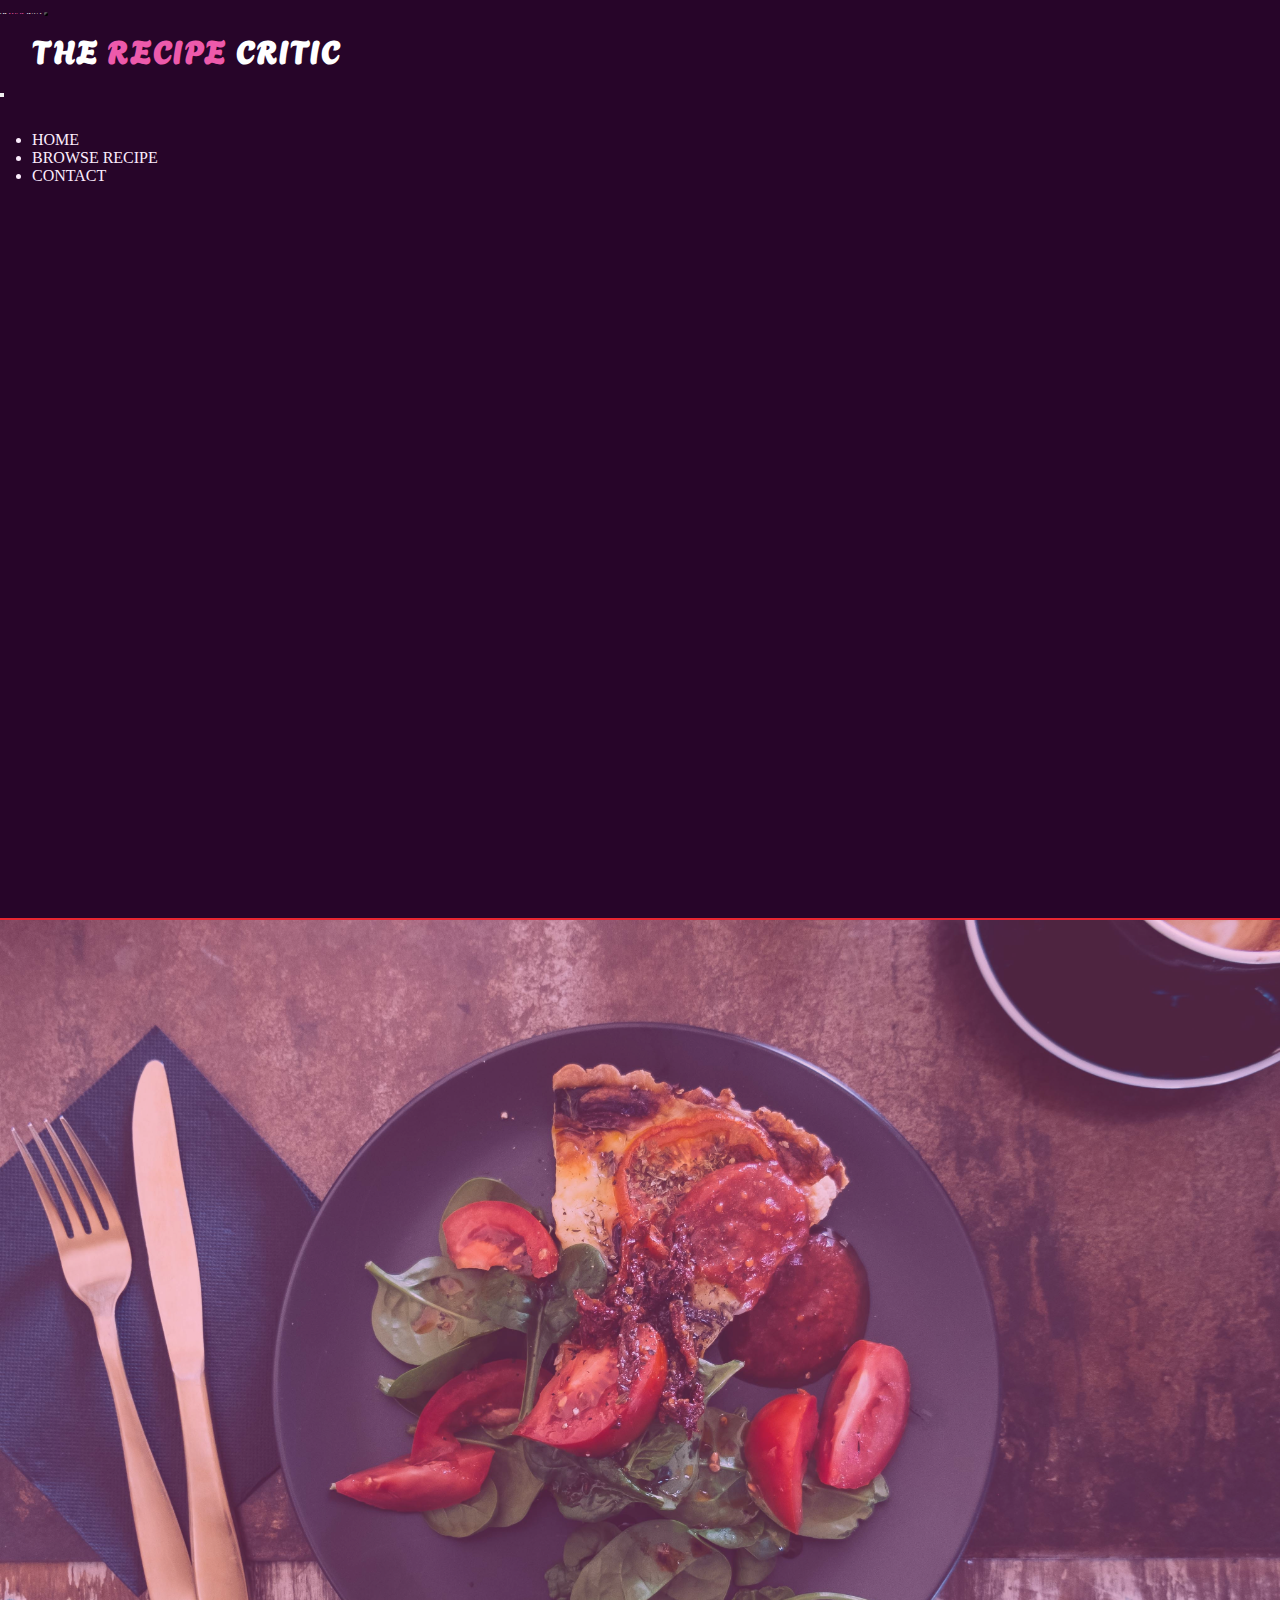
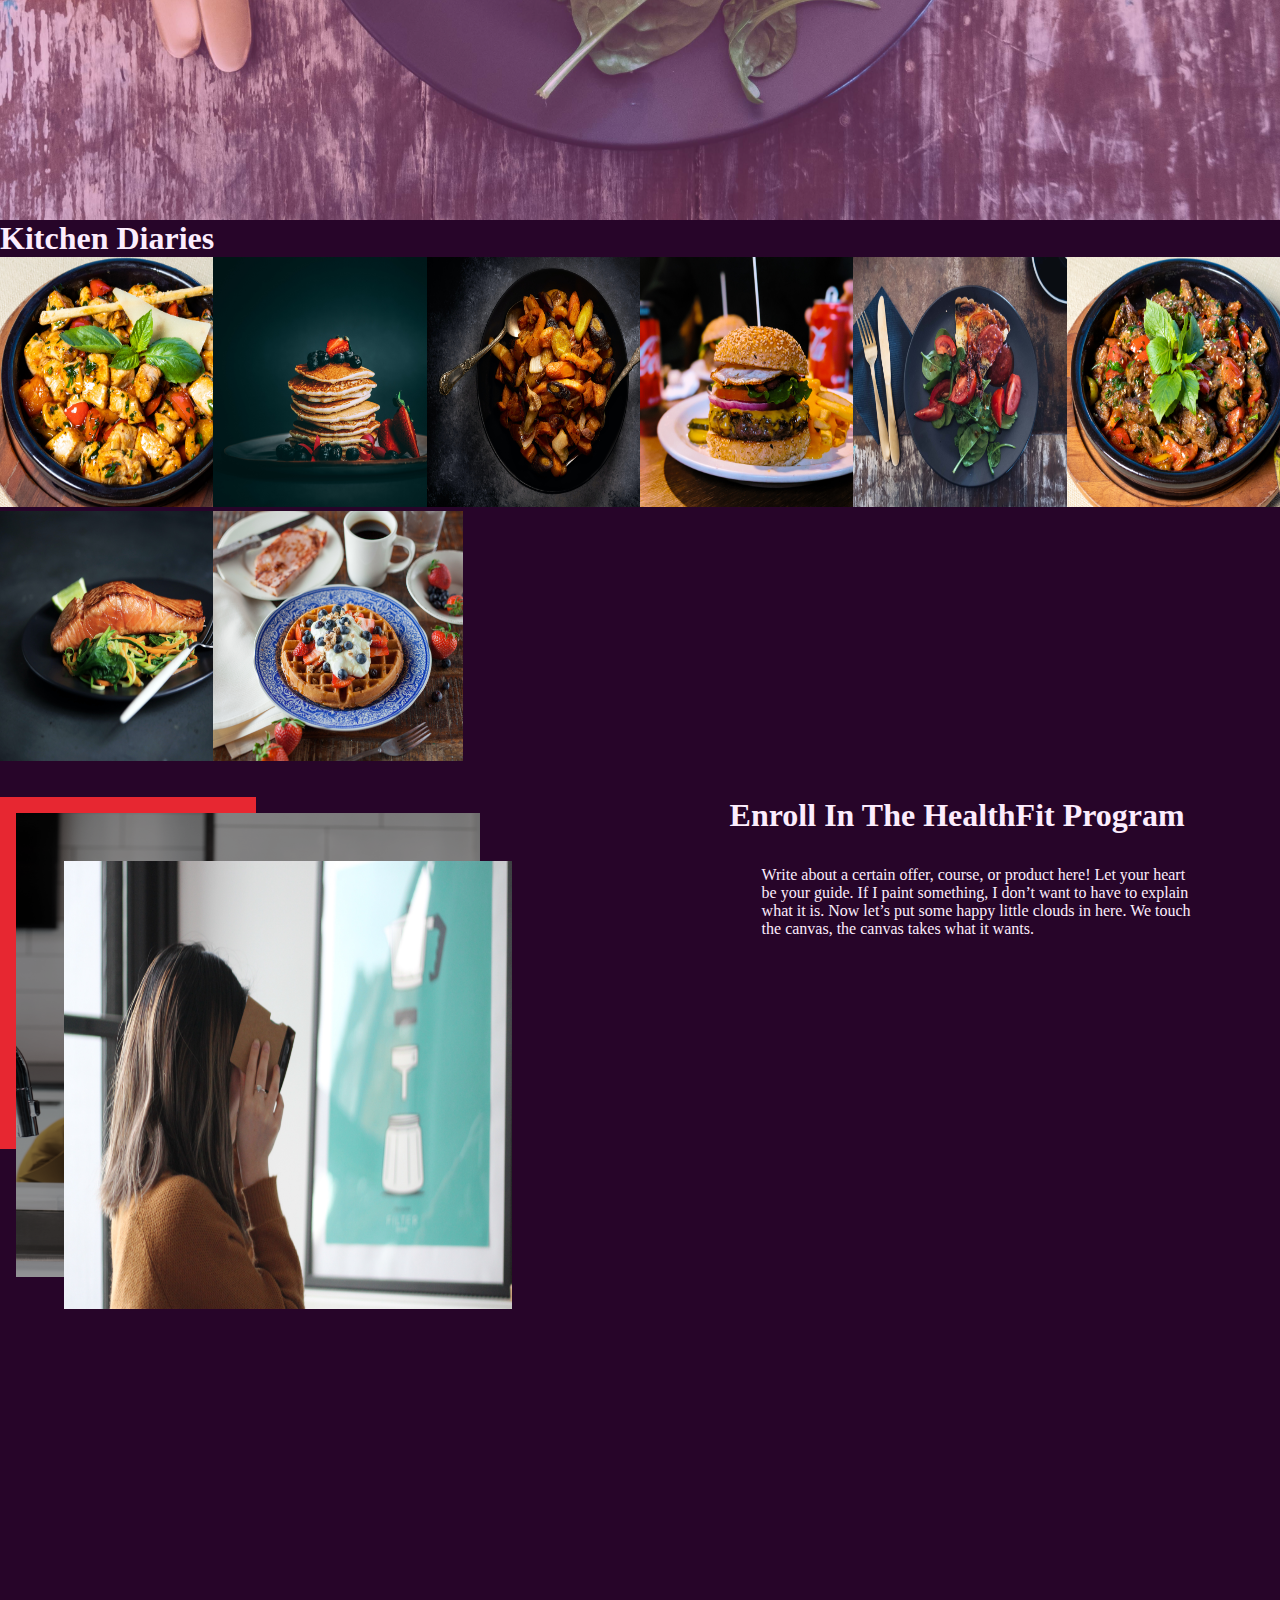
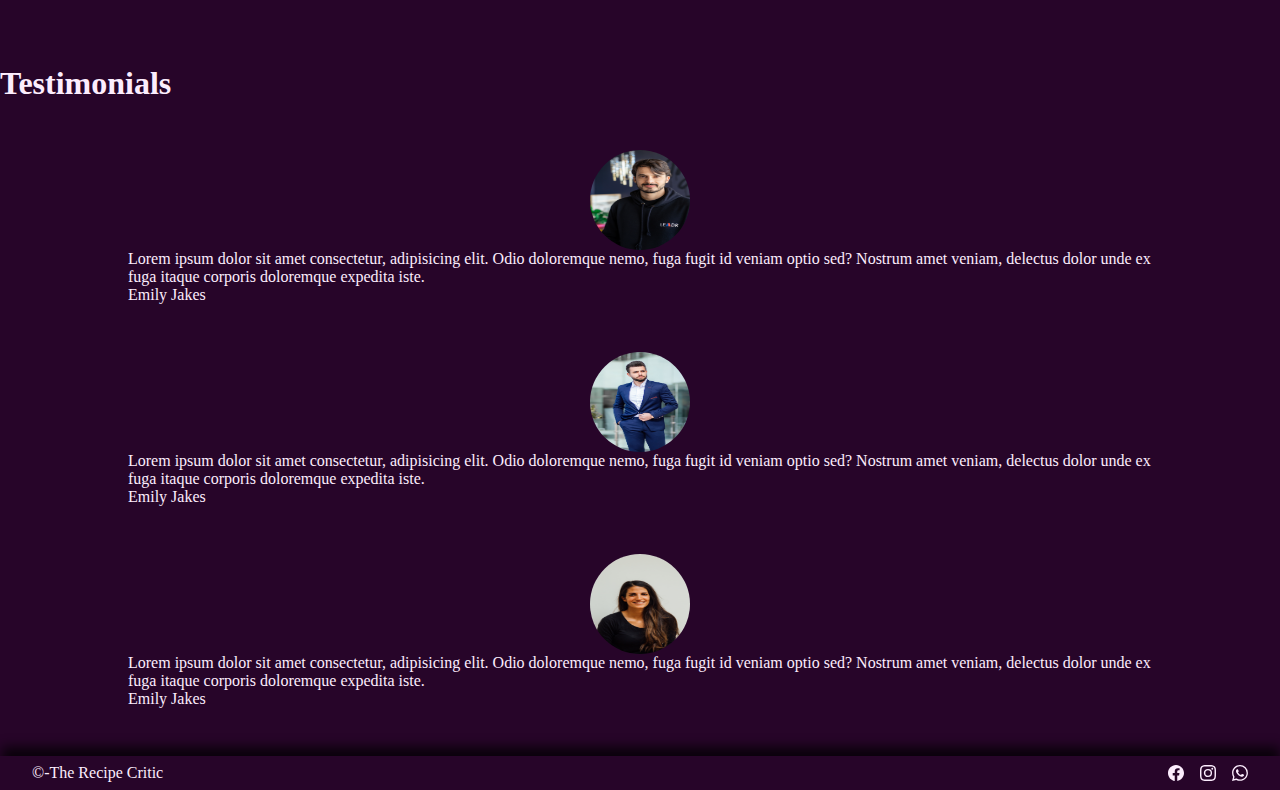
<file: index.html>
<!DOCTYPE html>
<html lang="en">
  <head>
    <meta charset="UTF-8" />
    <meta name="viewport" content="width=device-width, initial-scale=1.0" />
    <!-- link to bootstrap theme -->
    <link
      rel="stylesheet"
      href="https://cdn.jsdelivr.net/npm/bootstrap-icons@1.10.5/font/bootstrap-icons.css"
    />
    <link
      href="https://cdn.jsdelivr.net/npm/bootstrap@5.3.0/dist/css/bootstrap.min.css"
      rel="stylesheet"
      integrity="sha384-9ndCyUaIbzAi2FUVXJi0CjmCapSmO7SnpJef0486qhLnuZ2cdeRhO02iuK6FUUVM"
      crossorigin="anonymous"
    />
    <script
      src="https://cdn.jsdelivr.net/npm/bootstrap@5.3.0/dist/js/bootstrap.bundle.min.js"
      integrity="sha384-geWF76RCwLtnZ8qwWowPQNguL3RmwHVBC9FhGdlKrxdiJJigb/j/68SIy3Te4Bkz"
      crossorigin="anonymous"
    ></script>

    <link rel="stylesheet" href="style.css" />
    <title>Recipe Sharing App</title>
  </head>
  <body>
    <header class="position-aboslute start-0 top-0 end-0">
      <nav class="nav__bar navbar navbar-expand-lg fixed-top">
        <div class="container-fluid">
          <!--  logo -->
          <a href="#" class="logo navbar-brand text-uppercase fs-2">
            the <span>recipe</span> critic
          </a>
          <!-- toggle-btn -->
          <button
            class="navbar_toggler navbar-toggler shadow-none border-0"
            type="button"
            data-bs-toggle="offcanvas"
            data-bs-target="#offcanvasNavbar"
            aria-label="Toggle navigation"
          >
            <span class="navbar-toggler-icon navbar_toggler"></span>
          </button>
          <!-- sidebar  -->
          <div
            class="sidebar offcanvas offcanvas-start"
            tabindex="-1"
            id="offcanvasNavbar"
            aria-labelledby="offcanvasNavbarLabel"
          >
            <!-- sidebar header  -->
            <div class="offcanvas-header border-bottom">
              <h5 class="logo offcanvas-title" id="offcanvasNavbarLabel">
                the <span>recipe</span> critic
              </h5>
              <button
                type="button"
                class="btn-close btn-close-white shadow-none"
                data-bs-dismiss="offcanvas"
                aria-label="Close"
              ></button>
            </div>

            <!-- sidebar body  -->
            <div class="offcanvas-body sidebar_body">
              <ul class="navbar-nav justify-content-end flex-grow-1 pe-3">
                <li class="nav-item mx-2">
                  <a
                    class="nav-link text-decoration-none"
                    aria-current="page"
                    href="index.html"
                  >
                    home
                  </a>
                </li>
                <li class="nav-item mx-2">
                  <a class="nav-link" href="recipe.html"> browse recipe </a>
                </li>
                <li class="nav-item mx-2">
                  <a class="nav-link mx-2" href="contact.html"> contact </a>
                </li>
              </ul>
            </div>
          </div>
        </div>
      </nav>
    </header>

    <!-- header section start -->
    <section class="hero" id="home">
      <div class="hero_img_overlay"></div>
      <img src="images/diary5.jpg">
      <div class="hero__content h-100 position-relative">
        <div
          class="d-flex h-100 justify-content-center align-items-center hero__content-width"
        >
          <div class="text-white para">
            <h1 class="hero__heading fw-bold">
              Welcome to the ultimate culinary oasis!
            </h1>
          </div>
        </div>
      </div>
    </section>
    <!-- header section end -->

    <!-- Kitchen diary section -->
    <h1 class="text-center">Kitchen Diaries</h1>
    <div class="grid-container diary__image">
      <div class="col">
        <img src="images/diary1.jpg" alt="" />
      </div>
      <div class="col">
        <img src="images/diary2.jpg" alt="" />
      </div>
      <div class="col">
        <img src="images/diary3.jpg" alt="" />
      </div>
      <div class="col">
        <img src="images/diary4.jpg" alt="" />
      </div>
      <div class="col">
        <img src="images/diary5.jpg" alt="" />
      </div>
      <div class="col">
        <img src="images/diary6.jpg" alt="" />
      </div>
      <div class="col">
        <img src="images/diary7.jpg" alt="" />
      </div>
      <div class="col">
        <img src="images/diary8.jpg" alt="" />
      </div>
    </div>

    <section>
      <div class="container section__container">
        <div class="section__left">
          <div class="section__image-bg"></div>
          <div class="section__image-lg">
            <img
              src="images/chef2.jpg"
              style="height: 29rem; width: 29rem"
              alt="header image"
            />
          </div>
          <div class="section__image-sm">
            <img
              src="images/chef3.jpg"
              style="height: 28rem; width: 28rem"
              alt="header image"
            />
          </div>
        </div>
        <div class="section__right">
          <h1>Enroll In The HealthFit Program</h1>
          <p>
            Write about a certain offer, course, or product here! Let your heart
            be your guide. If I paint something, I don’t want to have to explain
            what it is. Now let’s put some happy little clouds in here. We touch
            the canvas, the canvas takes what it wants.
          </p>
        </div>
      </div>
    </section>

    <!-- testimonials section -->
    <h1 class="text-center fw-bold">Testimonials</h1>
    <div
      id="carouselExampleSlidesOnly"
      class="carousel slide"
      data-bs-ride="carousel"
    >
      <div class="carousel-inner">
        <div class="carousel-item active">
          <div class="testimonials">
            <img class="test__img" src="images/test1.jpg " alt="" />
            <p>
              Lorem ipsum dolor sit amet consectetur, adipisicing elit. Odio
              doloremque nemo, fuga fugit id veniam optio sed? Nostrum amet
              veniam, delectus dolor unde ex fuga itaque corporis doloremque
              expedita iste.
            </p>
            <span class="text-center">Emily Jakes</span>
          </div>
        </div>
        <div class="carousel-item">
          <div class="testimonials">
            <img class="test__img" src="images/test2.jpg " alt="" />
            <p>
              Lorem ipsum dolor sit amet consectetur, adipisicing elit. Odio
              doloremque nemo, fuga fugit id veniam optio sed? Nostrum amet
              veniam, delectus dolor unde ex fuga itaque corporis doloremque
              expedita iste.
            </p>
            <span>Emily Jakes</span>
          </div>
        </div>
        <div class="carousel-item">
          <div class="testimonials">
            <img class="test__img" src="images/test3.jpg " alt="" />
            <p>
              Lorem ipsum dolor sit amet consectetur, adipisicing elit. Odio
              doloremque nemo, fuga fugit id veniam optio sed? Nostrum amet
              veniam, delectus dolor unde ex fuga itaque corporis doloremque
              expedita iste.
            </p>
            <span>Emily Jakes</span>
          </div>
        </div>
      </div>
    </div>

    <!-- <div class="bottom-video">
      <video
        playsinline="playsinline"
        autoplay="autoplay"
        muted="muted"
        loop="loop"
        loading="lazy"
      >
        <source src="images/cooking.mov" type="video/mp4" />
      </video>
    </div> -->

    <!-- footer section start -->
    <div class="footer">
      <div class="one">
        <p>&copy-The Recipe Critic</p>
      </div>
      <div class="two">
        <svg
          xmlns="http://www.w3.org/2000/svg"
          width="16"
          height="16"
          fill="currentColor"
          class="bi bi-facebook space"
          viewBox="0 0 16 16"
        >
          <path
            d="M16 8.049c0-4.446-3.582-8.05-8-8.05C3.58 0-.002 3.603-.002 8.05c0 4.017 2.926 7.347 6.75 7.951v-5.625h-2.03V8.05H6.75V6.275c0-2.017 1.195-3.131 3.022-3.131.876 0 1.791.157 1.791.157v1.98h-1.009c-.993 0-1.303.621-1.303 1.258v1.51h2.218l-.354 2.326H9.25V16c3.824-.604 6.75-3.934 6.75-7.951z"
          />
        </svg>
        <svg
          xmlns="http://www.w3.org/2000/svg"
          width="16"
          height="16"
          fill="currentColor"
          class="bi bi-instagram"
          viewBox="0 0 16 16"
        >
          <path
            d="M8 0C5.829 0 5.556.01 4.703.048 3.85.088 3.269.222 2.76.42a3.917 3.917 0 0 0-1.417.923A3.927 3.927 0 0 0 .42 2.76C.222 3.268.087 3.85.048 4.7.01 5.555 0 5.827 0 8.001c0 2.172.01 2.444.048 3.297.04.852.174 1.433.372 1.942.205.526.478.972.923 1.417.444.445.89.719 1.416.923.51.198 1.09.333 1.942.372C5.555 15.99 5.827 16 8 16s2.444-.01 3.298-.048c.851-.04 1.434-.174 1.943-.372a3.916 3.916 0 0 0 1.416-.923c.445-.445.718-.891.923-1.417.197-.509.332-1.09.372-1.942C15.99 10.445 16 10.173 16 8s-.01-2.445-.048-3.299c-.04-.851-.175-1.433-.372-1.941a3.926 3.926 0 0 0-.923-1.417A3.911 3.911 0 0 0 13.24.42c-.51-.198-1.092-.333-1.943-.372C10.443.01 10.172 0 7.998 0h.003zm-.717 1.442h.718c2.136 0 2.389.007 3.232.046.78.035 1.204.166 1.486.275.373.145.64.319.92.599.28.28.453.546.598.92.11.281.24.705.275 1.485.039.843.047 1.096.047 3.231s-.008 2.389-.047 3.232c-.035.78-.166 1.203-.275 1.485a2.47 2.47 0 0 1-.599.919c-.28.28-.546.453-.92.598-.28.11-.704.24-1.485.276-.843.038-1.096.047-3.232.047s-2.39-.009-3.233-.047c-.78-.036-1.203-.166-1.485-.276a2.478 2.478 0 0 1-.92-.598 2.48 2.48 0 0 1-.6-.92c-.109-.281-.24-.705-.275-1.485-.038-.843-.046-1.096-.046-3.233 0-2.136.008-2.388.046-3.231.036-.78.166-1.204.276-1.486.145-.373.319-.64.599-.92.28-.28.546-.453.92-.598.282-.11.705-.24 1.485-.276.738-.034 1.024-.044 2.515-.045v.002zm4.988 1.328a.96.96 0 1 0 0 1.92.96.96 0 0 0 0-1.92zm-4.27 1.122a4.109 4.109 0 1 0 0 8.217 4.109 4.109 0 0 0 0-8.217zm0 1.441a2.667 2.667 0 1 1 0 5.334 2.667 2.667 0 0 1 0-5.334z"
          />
        </svg>
        <svg
          xmlns="http://www.w3.org/2000/svg"
          width="16"
          height="16"
          fill="currentColor"
          class="bi bi-whatsapp"
          viewBox="0 0 16 16"
        >
          <path
            d="M13.601 2.326A7.854 7.854 0 0 0 7.994 0C3.627 0 .068 3.558.064 7.926c0 1.399.366 2.76 1.057 3.965L0 16l4.204-1.102a7.933 7.933 0 0 0 3.79.965h.004c4.368 0 7.926-3.558 7.93-7.93A7.898 7.898 0 0 0 13.6 2.326zM7.994 14.521a6.573 6.573 0 0 1-3.356-.92l-.24-.144-2.494.654.666-2.433-.156-.251a6.56 6.56 0 0 1-1.007-3.505c0-3.626 2.957-6.584 6.591-6.584a6.56 6.56 0 0 1 4.66 1.931 6.557 6.557 0 0 1 1.928 4.66c-.004 3.639-2.961 6.592-6.592 6.592zm3.615-4.934c-.197-.099-1.17-.578-1.353-.646-.182-.065-.315-.099-.445.099-.133.197-.513.646-.627.775-.114.133-.232.148-.43.05-.197-.1-.836-.308-1.592-.985-.59-.525-.985-1.175-1.103-1.372-.114-.198-.011-.304.088-.403.087-.088.197-.232.296-.346.1-.114.133-.198.198-.33.065-.134.034-.248-.015-.347-.05-.099-.445-1.076-.612-1.47-.16-.389-.323-.335-.445-.34-.114-.007-.247-.007-.38-.007a.729.729 0 0 0-.529.247c-.182.198-.691.677-.691 1.654 0 .977.71 1.916.81 2.049.098.133 1.394 2.132 3.383 2.992.47.205.84.326 1.129.418.475.152.904.129 1.246.08.38-.058 1.171-.48 1.338-.943.164-.464.164-.86.114-.943-.049-.084-.182-.133-.38-.232z"
          />
        </svg>
      </div>
    </div>
    <!-- footer section end -->
  </body>
</html>
</file>
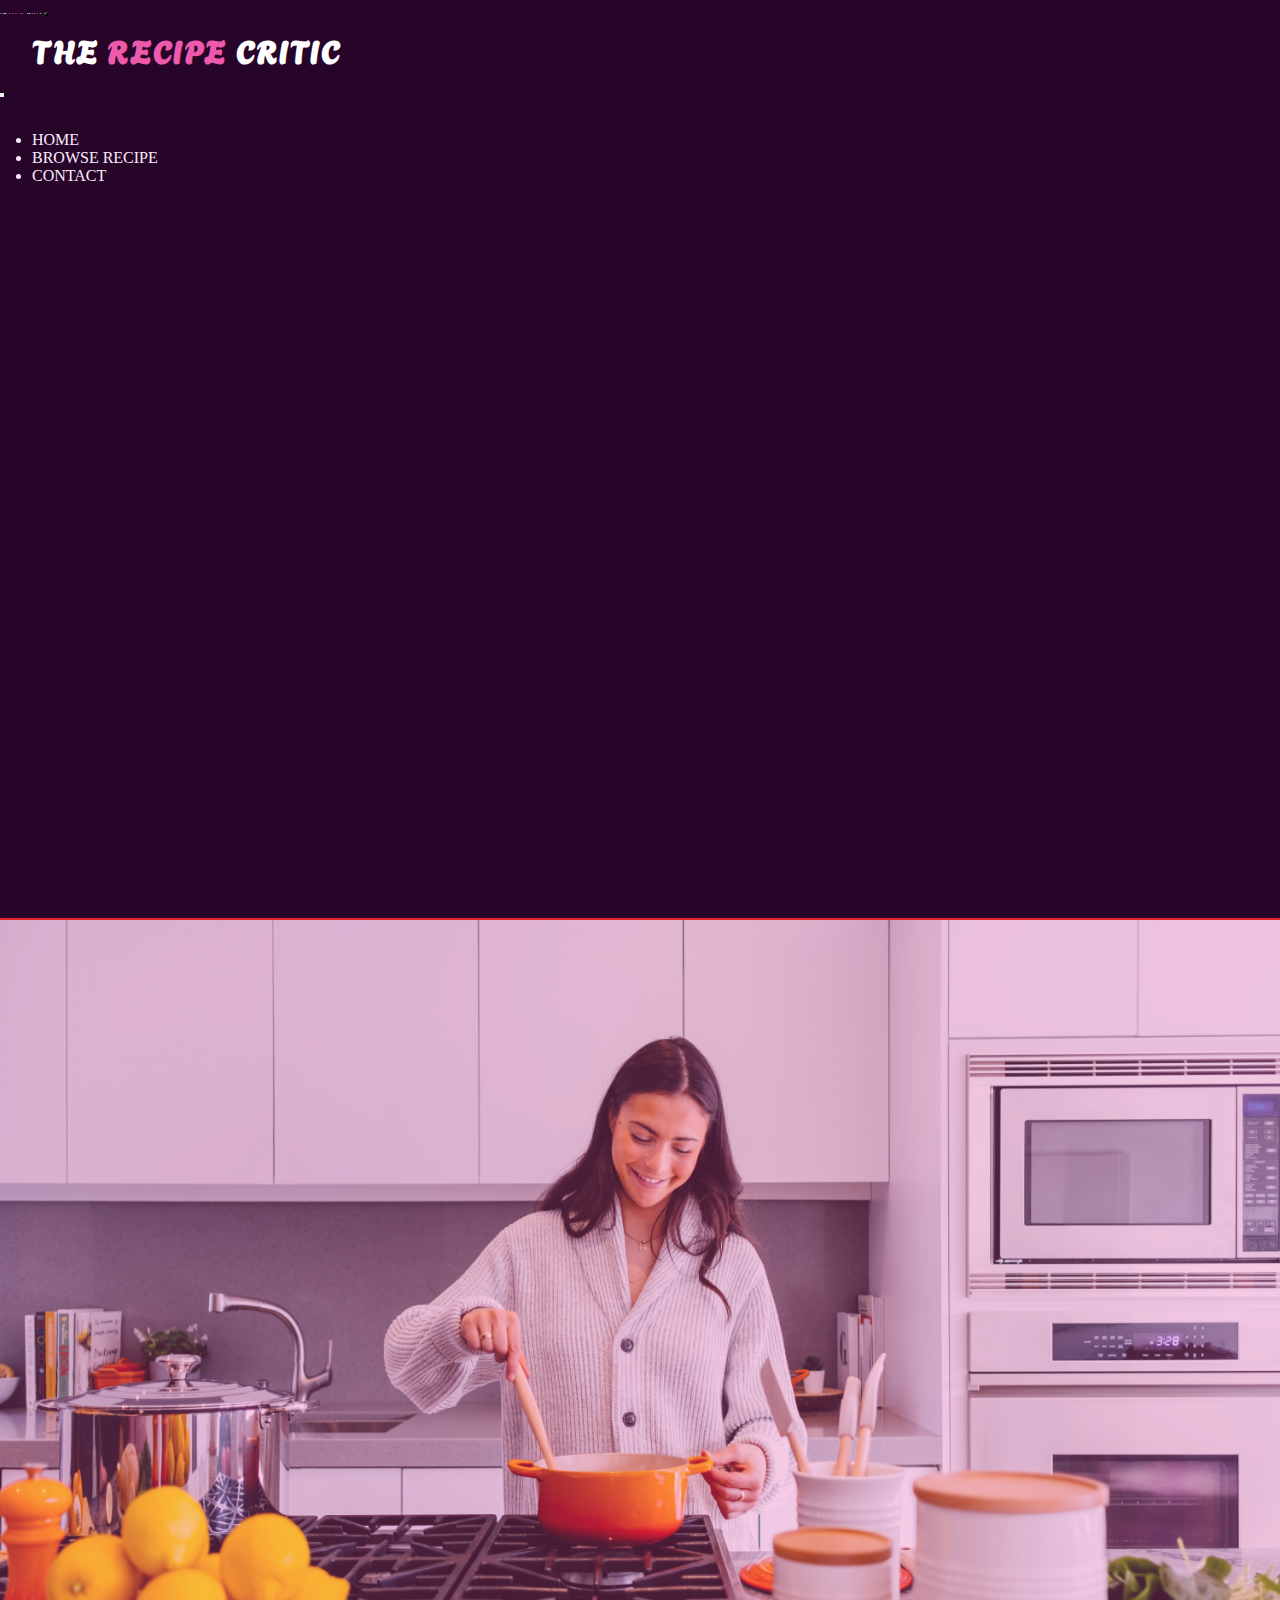
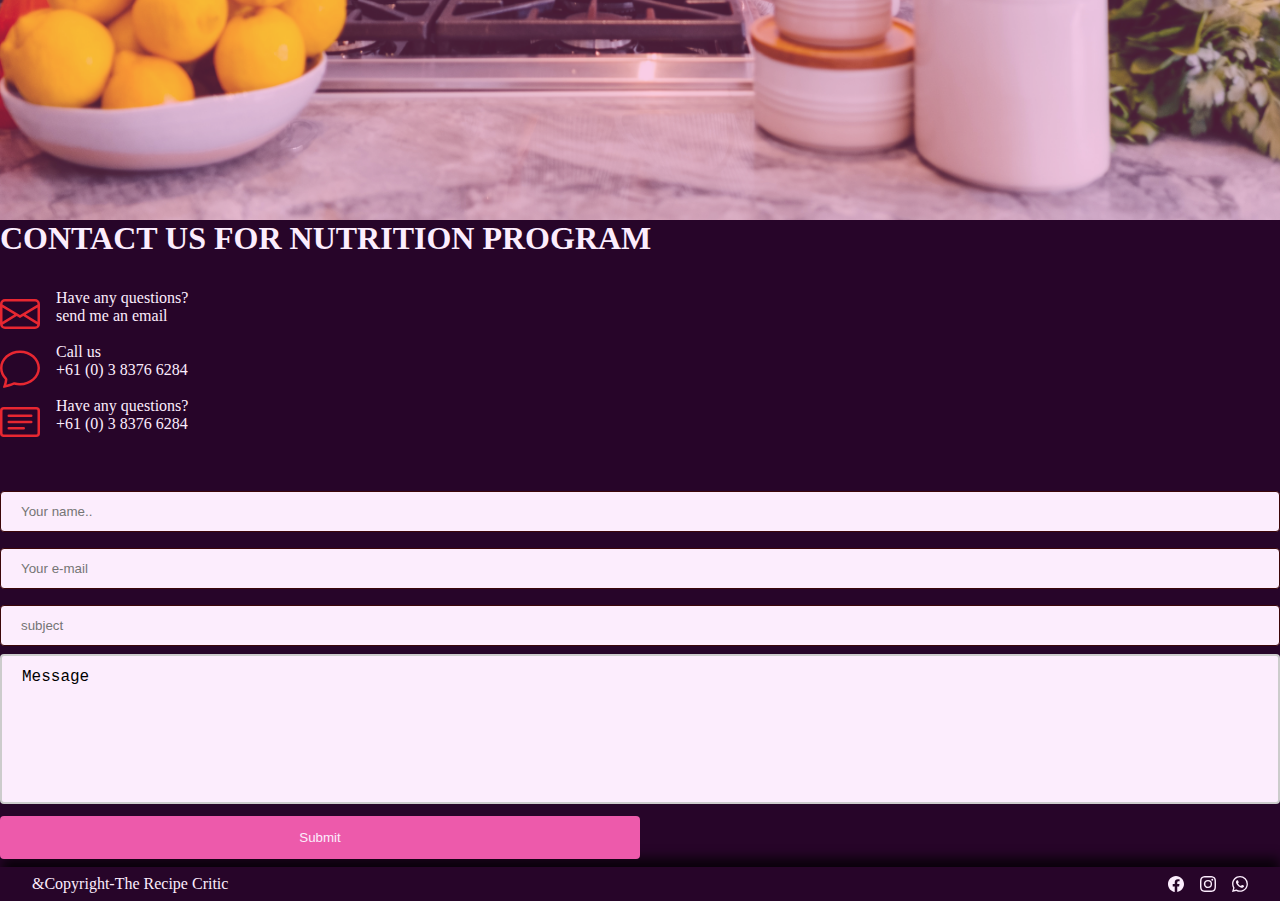
<file: contact.html>
<!DOCTYPE html>
<html lang="en">
  <head>
    <meta charset="UTF-8" />
    <meta name="viewport" content="width=device-width, initial-scale=1.0" />

    <!-- link to bootstrap theme -->
    <link
      rel="stylesheet"
      href="https://cdn.jsdelivr.net/npm/bootstrap-icons@1.10.5/font/bootstrap-icons.css"
    />
    <link
      href="https://cdn.jsdelivr.net/npm/bootstrap@5.3.0/dist/css/bootstrap.min.css"
      rel="stylesheet"
      integrity="sha384-9ndCyUaIbzAi2FUVXJi0CjmCapSmO7SnpJef0486qhLnuZ2cdeRhO02iuK6FUUVM"
      crossorigin="anonymous"
    />
    <script
      src="https://cdn.jsdelivr.net/npm/bootstrap@5.3.0/dist/js/bootstrap.bundle.min.js"
      integrity="sha384-geWF76RCwLtnZ8qwWowPQNguL3RmwHVBC9FhGdlKrxdiJJigb/j/68SIy3Te4Bkz"
      crossorigin="anonymous"
    ></script>

    <link rel="stylesheet" href="style.css" />
    <title>Recipe Sharing App</title>
  </head>
  <body>
    <header class="position-aboslute start-0 top-0 end-0">
      <nav class="nav__bar navbar navbar-expand-lg fixed-top">
        <div class="container-fluid">
          <!--  logo -->
          <a href="#" class="logo navbar-brand text-uppercase fs-2">
            the <span>recipe</span> critic
          </a>
          <!-- toggle-btn -->
          <button
            class="navbar_toggler navbar-toggler shadow-none border-0"
            type="button"
            data-bs-toggle="offcanvas"
            data-bs-target="#offcanvasNavbar"
            aria-label="Toggle navigation"
          >
            <span class="navbar-toggler-icon navbar_toggler"></span>
          </button>
          <!-- sidebar  -->
          <div
            class="sidebar offcanvas offcanvas-start"
            tabindex="-1"
            id="offcanvasNavbar"
            aria-labelledby="offcanvasNavbarLabel"
          >
            <!-- sidebar header  -->
            <div class="offcanvas-header border-bottom">
              <h5 class="logo offcanvas-title" id="offcanvasNavbarLabel">
                the <span>recipe</span> critic
              </h5>
              <button
                type="button"
                class="btn-close btn-close-white shadow-none"
                data-bs-dismiss="offcanvas"
                aria-label="Close"
              ></button>
            </div>

            <!-- sidebar body  -->
            <div class="offcanvas-body sidebar_body">
              <ul
                class=" navbar-nav justify-content-end flex-grow-1 pe-3"
              >
                <li class="nav-item mx-2">
                  <a
                    class="nav-link text-decoration-none"
                    aria-current="page"
                    href="index.html"
                  >
                    home
                  </a>
                </li>
                <li class="nav-item mx-2">
                  <a class="nav-link" href="recipe.html"> browse recipe </a>
                </li>
                <li class="nav-item mx-2">
                  <a class="nav-link mx-2" href="contact.html"> contact </a>
                </li>
              </ul>
            </div>
          </div>
        </div>
      </nav>
    </header>

    <div class="hero top">
        <div class="hero_img_overlay top_overlay"></div>
        <img src="/images/chef.jpg" alt="chef image" />
        <div class="hero__content h-100 position-relative">
          <div class="d-flex h-100 justify-content-center align-items-center hero__content-width">
            <div class="text-white para">
              <h1 class="hero__heading top__heading  fw-bold  ">
                Discover a world of culinary delights at your fingertips!
                Connect with us on our contact page and let the aromas and
                flavors of our recipe app tantalize your taste buds.
              </h1>
            </div>
          </div>
        </div>
      </div>
      <div>
        <h1 class="text-center">CONTACT US FOR NUTRITION PROGRAM</h1>

        <div class="container text-center">
          <div class="row align-items-start">
            <div class="col  ">
              <div class="content ">
                <div class="left">
                  <svg
                    xmlns="http://www.w3.org/2000/svg"
                    width="40"
                    height="50"
                    fill="currentColor"
                    class="bi bi-envelope icon"
                    viewBox="0 0 16 16"
                  >
                    <path d="M0 4a2 2 0 0 1 2-2h12a2 2 0 0 1 2 2v8a2 2 0 0 1-2 2H2a2 2 0 0 1-2-2V4Zm2-1a1 1 0 0 0-1 1v.217l7 4.2 7-4.2V4a1 1 0 0 0-1-1H2Zm13 2.383-4.708 2.825L15 11.105V5.383Zm-.034 6.876-5.64-3.471L8 9.583l-1.326-.795-5.64 3.47A1 1 0 0 0 2 13h12a1 1 0 0 0 .966-.741ZM1 11.105l4.708-2.897L1 5.383v5.722Z" />
                  </svg>
                </div>
                <div class="right">
                  <p>Have any questions?</p>
                  <a href="mailto:" target="_blank">
                    <p> send me an email</p>
                  </a>
                </div>
              </div>
            </div>

            <div class="col  ">
              <div class="content">
                <div class="left">
                  <svg
                    xmlns="http://www.w3.org/2000/svg"
                    width="40"
                    height="50"
                    fill="currentColor"
                    class="bi bi-chat"
                    viewBox="0 0 16 16"
                  >
                    <path d="M2.678 11.894a1 1 0 0 1 .287.801 10.97 10.97 0 0 1-.398 2c1.395-.323 2.247-.697 2.634-.893a1 1 0 0 1 .71-.074A8.06 8.06 0 0 0 8 14c3.996 0 7-2.807 7-6 0-3.192-3.004-6-7-6S1 4.808 1 8c0 1.468.617 2.83 1.678 3.894zm-.493 3.905a21.682 21.682 0 0 1-.713.129c-.2.032-.352-.176-.273-.362a9.68 9.68 0 0 0 .244-.637l.003-.01c.248-.72.45-1.548.524-2.319C.743 11.37 0 9.76 0 8c0-3.866 3.582-7 8-7s8 3.134 8 7-3.582 7-8 7a9.06 9.06 0 0 1-2.347-.306c-.52.263-1.639.742-3.468 1.105z" />
                  </svg>
                </div>
                <div class="right">
                  <p>Call us</p>
                  <a href="mailto:" target="_blank">
                    +61 (0) 3 8376 6284
                  </a>
                </div>
              </div>
            </div>
            <div class="col  ">
              <div class="content">
                <div class="left">
                  <svg
                    xmlns="http://www.w3.org/2000/svg"
                    width="40"
                    height="50"
                    fill="currentColor"
                    class="bi bi-card-text"
                    viewBox="0 0 16 16"
                  >
                    <path d="M14.5 3a.5.5 0 0 1 .5.5v9a.5.5 0 0 1-.5.5h-13a.5.5 0 0 1-.5-.5v-9a.5.5 0 0 1 .5-.5h13zm-13-1A1.5 1.5 0 0 0 0 3.5v9A1.5 1.5 0 0 0 1.5 14h13a1.5 1.5 0 0 0 1.5-1.5v-9A1.5 1.5 0 0 0 14.5 2h-13z" />
                    <path d="M3 5.5a.5.5 0 0 1 .5-.5h9a.5.5 0 0 1 0 1h-9a.5.5 0 0 1-.5-.5zM3 8a.5.5 0 0 1 .5-.5h9a.5.5 0 0 1 0 1h-9A.5.5 0 0 1 3 8zm0 2.5a.5.5 0 0 1 .5-.5h6a.5.5 0 0 1 0 1h-6a.5.5 0 0 1-.5-.5z" />
                  </svg>
                </div>
                <div class="right">
                  <p>Have any questions?</p>
                  <a href="mailto:" target="_blank">
                    +61 (0) 3 8376 6284
                  </a>
                </div>
              </div>
            </div>
          </div>
        </div>
      </div>


<div class="container">
      <div className="contact__form">
        <form action="/action_page.php">
          <label for="name"></label>
          <input
            type="text"
            id="fname"
            name="firstname"
            placeholder="Your name.."
          />

          <label for="email"> </label>
          <input
            type="text"
            id="email"
            name="email"
            placeholder="Your e-mail"
          ></input>

          <label for="subject"></label>
          <input
            type="text"
            id="subject"
            name="subject"
            placeholder="subject"
          />

          <textarea>Message</textarea>

          <div class="row">
            <input class="contact-btn" type="submit" value="Submit" />
          </div>
        </form>
      </div>
    </div>

    <!-- footer section start -->
    <div class="footer">
      <div class="one">
        <p>&Copyright-The Recipe Critic</p>
      </div>
      <div class="two">
        <svg
          xmlns="http://www.w3.org/2000/svg"
          width="16"
          height="16"
          fill="currentColor"
          class="bi bi-facebook space"
          viewBox="0 0 16 16"
        >
          <path
            d="M16 8.049c0-4.446-3.582-8.05-8-8.05C3.58 0-.002 3.603-.002 8.05c0 4.017 2.926 7.347 6.75 7.951v-5.625h-2.03V8.05H6.75V6.275c0-2.017 1.195-3.131 3.022-3.131.876 0 1.791.157 1.791.157v1.98h-1.009c-.993 0-1.303.621-1.303 1.258v1.51h2.218l-.354 2.326H9.25V16c3.824-.604 6.75-3.934 6.75-7.951z"
          />
        </svg>
        <svg
          xmlns="http://www.w3.org/2000/svg"
          width="16"
          height="16"
          fill="currentColor"
          class="bi bi-instagram"
          viewBox="0 0 16 16"
        >
          <path
            d="M8 0C5.829 0 5.556.01 4.703.048 3.85.088 3.269.222 2.76.42a3.917 3.917 0 0 0-1.417.923A3.927 3.927 0 0 0 .42 2.76C.222 3.268.087 3.85.048 4.7.01 5.555 0 5.827 0 8.001c0 2.172.01 2.444.048 3.297.04.852.174 1.433.372 1.942.205.526.478.972.923 1.417.444.445.89.719 1.416.923.51.198 1.09.333 1.942.372C5.555 15.99 5.827 16 8 16s2.444-.01 3.298-.048c.851-.04 1.434-.174 1.943-.372a3.916 3.916 0 0 0 1.416-.923c.445-.445.718-.891.923-1.417.197-.509.332-1.09.372-1.942C15.99 10.445 16 10.173 16 8s-.01-2.445-.048-3.299c-.04-.851-.175-1.433-.372-1.941a3.926 3.926 0 0 0-.923-1.417A3.911 3.911 0 0 0 13.24.42c-.51-.198-1.092-.333-1.943-.372C10.443.01 10.172 0 7.998 0h.003zm-.717 1.442h.718c2.136 0 2.389.007 3.232.046.78.035 1.204.166 1.486.275.373.145.64.319.92.599.28.28.453.546.598.92.11.281.24.705.275 1.485.039.843.047 1.096.047 3.231s-.008 2.389-.047 3.232c-.035.78-.166 1.203-.275 1.485a2.47 2.47 0 0 1-.599.919c-.28.28-.546.453-.92.598-.28.11-.704.24-1.485.276-.843.038-1.096.047-3.232.047s-2.39-.009-3.233-.047c-.78-.036-1.203-.166-1.485-.276a2.478 2.478 0 0 1-.92-.598 2.48 2.48 0 0 1-.6-.92c-.109-.281-.24-.705-.275-1.485-.038-.843-.046-1.096-.046-3.233 0-2.136.008-2.388.046-3.231.036-.78.166-1.204.276-1.486.145-.373.319-.64.599-.92.28-.28.546-.453.92-.598.282-.11.705-.24 1.485-.276.738-.034 1.024-.044 2.515-.045v.002zm4.988 1.328a.96.96 0 1 0 0 1.92.96.96 0 0 0 0-1.92zm-4.27 1.122a4.109 4.109 0 1 0 0 8.217 4.109 4.109 0 0 0 0-8.217zm0 1.441a2.667 2.667 0 1 1 0 5.334 2.667 2.667 0 0 1 0-5.334z"
          />
        </svg>
        <svg
          xmlns="http://www.w3.org/2000/svg"
          width="16"
          height="16"
          fill="currentColor"
          class="bi bi-whatsapp"
          viewBox="0 0 16 16"
        >
          <path
            d="M13.601 2.326A7.854 7.854 0 0 0 7.994 0C3.627 0 .068 3.558.064 7.926c0 1.399.366 2.76 1.057 3.965L0 16l4.204-1.102a7.933 7.933 0 0 0 3.79.965h.004c4.368 0 7.926-3.558 7.93-7.93A7.898 7.898 0 0 0 13.6 2.326zM7.994 14.521a6.573 6.573 0 0 1-3.356-.92l-.24-.144-2.494.654.666-2.433-.156-.251a6.56 6.56 0 0 1-1.007-3.505c0-3.626 2.957-6.584 6.591-6.584a6.56 6.56 0 0 1 4.66 1.931 6.557 6.557 0 0 1 1.928 4.66c-.004 3.639-2.961 6.592-6.592 6.592zm3.615-4.934c-.197-.099-1.17-.578-1.353-.646-.182-.065-.315-.099-.445.099-.133.197-.513.646-.627.775-.114.133-.232.148-.43.05-.197-.1-.836-.308-1.592-.985-.59-.525-.985-1.175-1.103-1.372-.114-.198-.011-.304.088-.403.087-.088.197-.232.296-.346.1-.114.133-.198.198-.33.065-.134.034-.248-.015-.347-.05-.099-.445-1.076-.612-1.47-.16-.389-.323-.335-.445-.34-.114-.007-.247-.007-.38-.007a.729.729 0 0 0-.529.247c-.182.198-.691.677-.691 1.654 0 .977.71 1.916.81 2.049.098.133 1.394 2.132 3.383 2.992.47.205.84.326 1.129.418.475.152.904.129 1.246.08.38-.058 1.171-.48 1.338-.943.164-.464.164-.86.114-.943-.049-.084-.182-.133-.38-.232z"
          />
        </svg>
      </div>
    </div>
    <!-- footer section end -->
  </body>
</html>
</file>
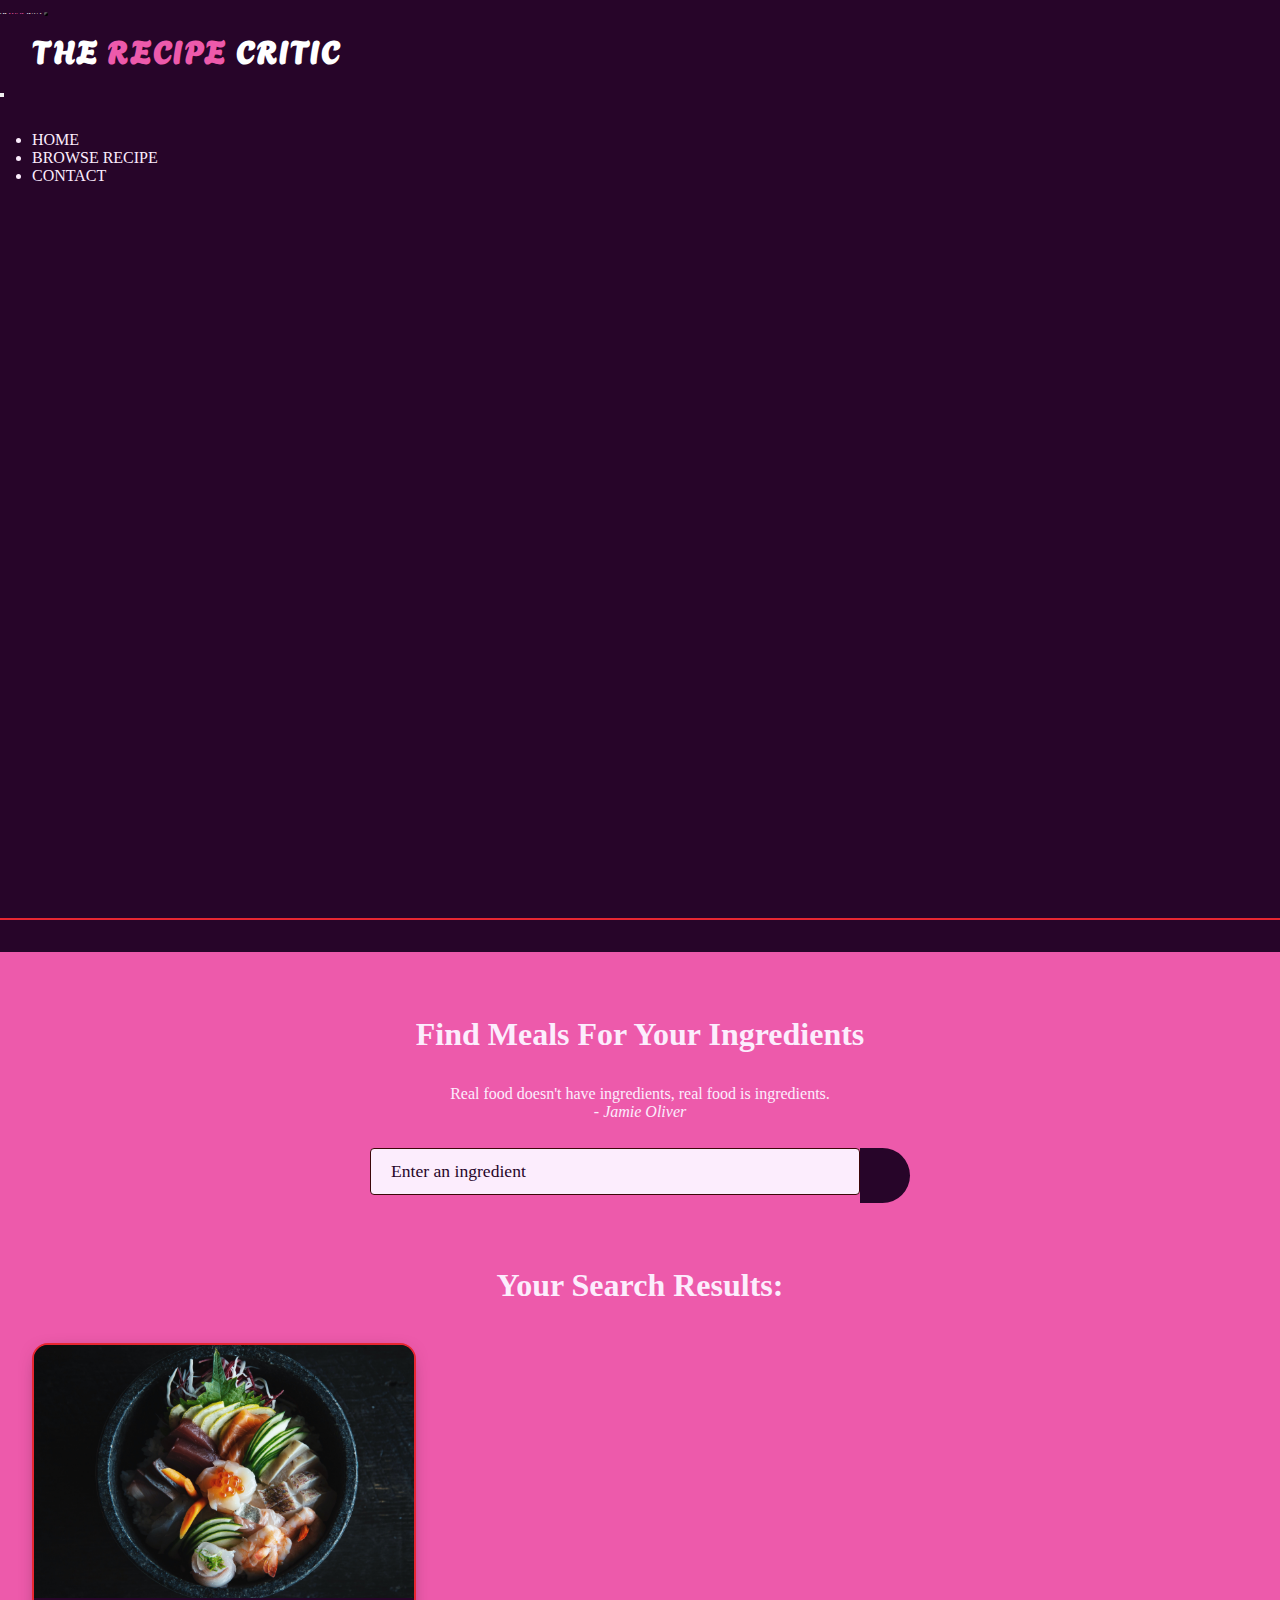
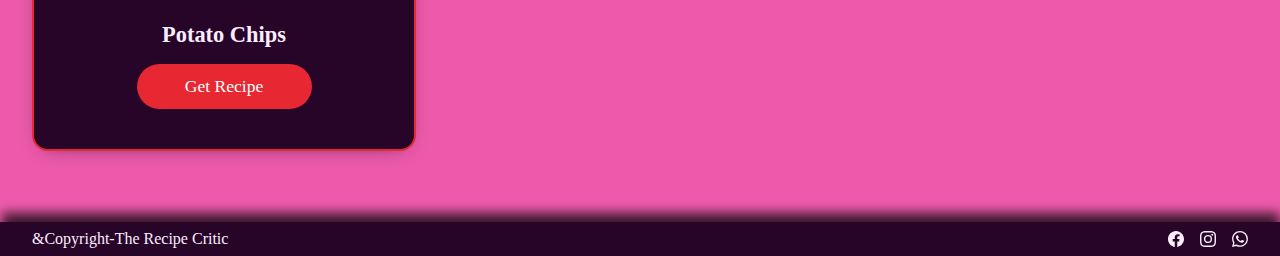
<file: recipe.html>
<!DOCTYPE html>
<html lang="en">
  <head> 
    <meta name="viewport" content="width=device-width, initial-scale=1.0" />
    <title>Recipe Sharing App</title>
    <link 
      rel="stylesheet"
      href="https://cdnjs.cloudflare.com/ajax/libs/font-awesome/5.15.1/css/all.min.css"
      integrity="sha512-+4zCK9k+qNFUR5X+cKL9EIR+ZOhtIloNl9GIKS57V1MyNsYpYcUrUeQc9vNfzsWfV28IaLL3i96P9sdNyeRssA=="
      crossorigin="anonymous" 
    />

        <!-- link to bootstrap theme -->
        <link rel="stylesheet" href="https://cdn.jsdelivr.net/npm/bootstrap-icons@1.10.5/font/bootstrap-icons.css">
        <link href="https://cdn.jsdelivr.net/npm/bootstrap@5.3.0/dist/css/bootstrap.min.css" 
        rel="stylesheet" integrity="sha384-9ndCyUaIbzAi2FUVXJi0CjmCapSmO7SnpJef0486qhLnuZ2cdeRhO02iuK6FUUVM" crossorigin="anonymous">
        <script src="https://cdn.jsdelivr.net/npm/bootstrap@5.3.0/dist/js/bootstrap.bundle.min.js" 
        integrity="sha384-geWF76RCwLtnZ8qwWowPQNguL3RmwHVBC9FhGdlKrxdiJJigb/j/68SIy3Te4Bkz" crossorigin="anonymous"></script>

    <link rel="stylesheet" href="style.css" />
  </head>
  <body>
      
    <header class="position-aboslute start-0 top-0 end-0">
      <nav class="nav__bar navbar navbar-expand-lg fixed-top">
        <div class="container-fluid">
          <!--  logo -->
          <a href="#" class="logo navbar-brand text-uppercase fs-2">
            the <span>recipe</span> critic
          </a>
          <!-- toggle-btn -->
          <button
            class="navbar_toggler navbar-toggler shadow-none border-0"
            type="button"
            data-bs-toggle="offcanvas"
            data-bs-target="#offcanvasNavbar"
            aria-label="Toggle navigation"
          >
            <span class="navbar-toggler-icon navbar_toggler"></span>
          </button>
          <!-- sidebar  -->
          <div
            class="sidebar offcanvas offcanvas-start"
            tabindex="-1"
            id="offcanvasNavbar"
            aria-labelledby="offcanvasNavbarLabel"
          >
            <!-- sidebar header  -->
            <div class="offcanvas-header border-bottom">
              <h5 class="logo offcanvas-title" id="offcanvasNavbarLabel">
                the <span>recipe</span> critic
              </h5>
              <button
                type="button"
                class="btn-close btn-close-white shadow-none"
                data-bs-dismiss="offcanvas"
                aria-label="Close"
              ></button>
            </div>

            <!-- sidebar body  -->
            <div class="offcanvas-body sidebar_body">
              <ul
                class="navbar-nav justify-content-end flex-grow-1 pe-3"
              >
                <li class="nav-item mx-2">
                  <a
                    class="nav-link text-decoration-none"
                    aria-current="page"
                    href="index.html"
                  >
                    home
                  </a>
                </li>
                <li class="nav-item mx-2">
                  <a class="nav-link" href="recipe.html"> browse recipe </a>
                </li>
                <li class="nav-item mx-2">
                  <a class="nav-link mx-2" href="contact.html"> contact </a>
                </li>
              </ul>
            </div>
          </div>
        </div>
      </nav>
    </header>
  
    <div class = "container">
        <div class = "meal-wrapper">
          <div class = "meal-search">
            <h2 class = "title">Find Meals For Your Ingredients</h2>
            <blockquote>Real food doesn't have ingredients, real food is ingredients.<br>
              <cite>- Jamie Oliver</cite>
            </blockquote>
    
            <div class = "meal-search-box"> 
              <input type = "text" class = "search-control" placeholder="Enter an ingredient" id = "search-input">
              <button type = "submit" class = "search-btn btn" id = "search-btn">
                <i class = "fas fa-search"></i>
              </button>
            </div>
          </div>
          <div class = "meal-result">
            <h2 class = "title">Your Search Results:</h2>
            <div id= "meal">
              <!-- meal item -->
              <div class = "meal-item">
                <div class = "meal-img"> 
                  <img src = "images/alone.jpg" alt = "food">
                </div>
                <div class = "meal-name">
                  <h3>Potato Chips</h3>
                  <a href = "#" class = "recipe-btn">Get Recipe</a>
                </div>
              </div>
              <!-- end of meal item -->
            </div>
          </div>
    
    
          <div class = "meal-details">
            <!-- recipe close btn -->
            <button type = "button" class = "btn recipe-close-btn" id = "recipe-close-btn">
              <i class = "fas fa-times"></i>
            </button>
    
            <!-- meal content -->
            <div class = "meal-details-content">
              <h2 class = "recipe-title">Meals Name Here</h2>
              <p class = "recipe-category">Category Name</p>
              <div class = "recipe-instruct">
                <h3>Instructions:</h3>
                <p>Lorem ipsum, dolor sit amet consectetur adipisicing elit. Quo blanditiis quis accusantium natus! Porro, reiciendis maiores molestiae distinctio veniam ratione ex provident ipsa, soluta suscipit quam eos velit autem iste!</p>
                <p>Lorem ipsum dolor sit amet consectetur adipisicing elit. Amet aliquam voluptatibus ad obcaecati magnam, esse numquam nisi ut adipisci in?</p>
              </div>
              <div class = "recipe-meal-img">
                <img src = "images/food.jpg" alt = "">
              </div>
              <div class = "recipe-link">
                <a href = "#" target = "_blank">Watch Video</a>
              </div>
            </div>
          </div>
        </div>
      </div>
    </div>

     <!-- footer section start -->
     <div class="footer">
      <div class="one">
        <p>&Copyright-The Recipe Critic</p>
      </div>
      <div class="two">
        <svg
          xmlns="http://www.w3.org/2000/svg"
          width="16"
          height="16"
          fill="currentColor"
          class="bi bi-facebook space"
          viewBox="0 0 16 16"
        >
          <path
            d="M16 8.049c0-4.446-3.582-8.05-8-8.05C3.58 0-.002 3.603-.002 8.05c0 4.017 2.926 7.347 6.75 7.951v-5.625h-2.03V8.05H6.75V6.275c0-2.017 1.195-3.131 3.022-3.131.876 0 1.791.157 1.791.157v1.98h-1.009c-.993 0-1.303.621-1.303 1.258v1.51h2.218l-.354 2.326H9.25V16c3.824-.604 6.75-3.934 6.75-7.951z"
          />
        </svg>
        <svg
          xmlns="http://www.w3.org/2000/svg"
          width="16"
          height="16"
          fill="currentColor"
          class="bi bi-instagram"
          viewBox="0 0 16 16"
        >
          <path
            d="M8 0C5.829 0 5.556.01 4.703.048 3.85.088 3.269.222 2.76.42a3.917 3.917 0 0 0-1.417.923A3.927 3.927 0 0 0 .42 2.76C.222 3.268.087 3.85.048 4.7.01 5.555 0 5.827 0 8.001c0 2.172.01 2.444.048 3.297.04.852.174 1.433.372 1.942.205.526.478.972.923 1.417.444.445.89.719 1.416.923.51.198 1.09.333 1.942.372C5.555 15.99 5.827 16 8 16s2.444-.01 3.298-.048c.851-.04 1.434-.174 1.943-.372a3.916 3.916 0 0 0 1.416-.923c.445-.445.718-.891.923-1.417.197-.509.332-1.09.372-1.942C15.99 10.445 16 10.173 16 8s-.01-2.445-.048-3.299c-.04-.851-.175-1.433-.372-1.941a3.926 3.926 0 0 0-.923-1.417A3.911 3.911 0 0 0 13.24.42c-.51-.198-1.092-.333-1.943-.372C10.443.01 10.172 0 7.998 0h.003zm-.717 1.442h.718c2.136 0 2.389.007 3.232.046.78.035 1.204.166 1.486.275.373.145.64.319.92.599.28.28.453.546.598.92.11.281.24.705.275 1.485.039.843.047 1.096.047 3.231s-.008 2.389-.047 3.232c-.035.78-.166 1.203-.275 1.485a2.47 2.47 0 0 1-.599.919c-.28.28-.546.453-.92.598-.28.11-.704.24-1.485.276-.843.038-1.096.047-3.232.047s-2.39-.009-3.233-.047c-.78-.036-1.203-.166-1.485-.276a2.478 2.478 0 0 1-.92-.598 2.48 2.48 0 0 1-.6-.92c-.109-.281-.24-.705-.275-1.485-.038-.843-.046-1.096-.046-3.233 0-2.136.008-2.388.046-3.231.036-.78.166-1.204.276-1.486.145-.373.319-.64.599-.92.28-.28.546-.453.92-.598.282-.11.705-.24 1.485-.276.738-.034 1.024-.044 2.515-.045v.002zm4.988 1.328a.96.96 0 1 0 0 1.92.96.96 0 0 0 0-1.92zm-4.27 1.122a4.109 4.109 0 1 0 0 8.217 4.109 4.109 0 0 0 0-8.217zm0 1.441a2.667 2.667 0 1 1 0 5.334 2.667 2.667 0 0 1 0-5.334z"
          />
        </svg>
        <svg
          xmlns="http://www.w3.org/2000/svg"
          width="16"
          height="16"
          fill="currentColor"
          class="bi bi-whatsapp"
          viewBox="0 0 16 16"
        >
          <path
            d="M13.601 2.326A7.854 7.854 0 0 0 7.994 0C3.627 0 .068 3.558.064 7.926c0 1.399.366 2.76 1.057 3.965L0 16l4.204-1.102a7.933 7.933 0 0 0 3.79.965h.004c4.368 0 7.926-3.558 7.93-7.93A7.898 7.898 0 0 0 13.6 2.326zM7.994 14.521a6.573 6.573 0 0 1-3.356-.92l-.24-.144-2.494.654.666-2.433-.156-.251a6.56 6.56 0 0 1-1.007-3.505c0-3.626 2.957-6.584 6.591-6.584a6.56 6.56 0 0 1 4.66 1.931 6.557 6.557 0 0 1 1.928 4.66c-.004 3.639-2.961 6.592-6.592 6.592zm3.615-4.934c-.197-.099-1.17-.578-1.353-.646-.182-.065-.315-.099-.445.099-.133.197-.513.646-.627.775-.114.133-.232.148-.43.05-.197-.1-.836-.308-1.592-.985-.59-.525-.985-1.175-1.103-1.372-.114-.198-.011-.304.088-.403.087-.088.197-.232.296-.346.1-.114.133-.198.198-.33.065-.134.034-.248-.015-.347-.05-.099-.445-1.076-.612-1.47-.16-.389-.323-.335-.445-.34-.114-.007-.247-.007-.38-.007a.729.729 0 0 0-.529.247c-.182.198-.691.677-.691 1.654 0 .977.71 1.916.81 2.049.098.133 1.394 2.132 3.383 2.992.47.205.84.326 1.129.418.475.152.904.129 1.246.08.38-.058 1.171-.48 1.338-.943.164-.464.164-.86.114-.943-.049-.084-.182-.133-.38-.232z"
          />
        </svg>
      </div>
    </div>
    <!-- footer section end -->
    <script src="script.js"></script>
  </body>
</html>
</file>
<file: style.css>
@import url("https://fonts.googleapis.com/css2?family=Agbalumo&family=Barlow+Semi+Condensed:wght@500;600&family=Barlow:wght@700;900&family=Be+Vietnam+Pro:wght@400;500;700&family=Bona+Nova&family=Courgette&family=Dancing+Script&family=Fraunces:opsz,wght@9..144,600&family=Geologica:wght@600&family=Inter:wght@400;700;800&family=Josefin+Sans:ital,wght@0,200;1,200;1,300&family=Kalam&family=Lobster&family=Montserrat:wght@300;400;500;600;700&family=Pacifico&family=Poppins:wght@300;400;500;700&family=Questrial&family=Qwitcher+Grypen:wght@700&family=Source+Code+Pro:wght@300&display=swap");
* {
  text-decoration: none;
  margin: 0;
  padding: 0;
}

:root {
  /* --tenne-tawny: #435585;
  --tenne-tawny-dark: #2d4381;
  --text: #eae5fb;
  --background: #080416;
  --primary: #daa3ef;
  --secondary: #410b36;
  --accent: #de3bba;

  --text: #eae5fb;
  --background: #080416;
  --primary: #daa3ef;
  --secondary: #410b36;
  --accent: #de3bba; */

  --text: #fcedfd;
  --background: #270529;
  --primary: #ed5aab;
  --secondary: #3c0709;
  --accent: #e72731;
}

body {
  background-color: var(--background);
  color: var(--text);
  overflow-x: hidden;
}

/* styling nav section */
.logo {
  color: #fff !important;
  letter-spacing: 0.1rem;
  font-weight: 700;
  font-size: 0.1rem;
  font-family: "agbalumo", sans-serif;
}

.logo span {
  color: var(--primary);
  font-family: "agbalumo", sans-serif;
}

.logo:hover {
  color: #21020d;
}

.nav__bar {
  background-color: var(--background);
  border-bottom: 2px solid var(--accent);
}

.nav__bar a {
  font-size: 1 rem;
  text-transform: uppercase;
  color: var(--text);
}

.nav__bar li {
  transition: ease-in-out 0.5s;
}

.nav__bar li:hover {
  color: var(--background);
  background-color: var(--text);
  border-radius: 0.4rem;
}

.navbar_toggler {
  background-color: var(--primary);
  border-radius: 0.3rem;
}

.sidebar {
  background: var(--background);
  height: 100vh;
}

.sidebar .logo {
  text-transform: uppercase;
  padding: 0.5rem 2rem;
  font-size: 2rem;
  color: var(--text);
}

.sidebar_body {
  padding: 2rem;
}

.btn {
  font-family: inherit;
  cursor: pointer;
  outline: 0;
  font-size: 1.05rem;
}

/* hero section start */
.hero {
  position: relative;
  height: 100vh;
  max-width: 100vw;
  width: 100%;
}

.hero img {
  position: absolute;
  top: 0%;
  left: 0%;
  right: 0%;
  min-width: 100vw;
  max-height: 100%;
  width: auto;
  height: 100vh;
  background-position: center;
  background-size: cover;
}

.hero__video {
  position: absolute;
  top: 50%;
  left: 50%;
  min-width: 100%;
  min-height: 100%;
  max-height: 100vh;
  min-width: 100vw;
  width: auto;
  height: auto;
  transform: translateX(-50%) translateY(-50%);
}

.hero_img_overlay {
  position: absolute;
  top: 0%;
  right: 0%;
  left: 0%;
  height: 100vh;
  bottom: 0%;
  background-color: var(--primary);
  opacity: 0.3;
  z-index: 1;
}

.hero__content {
  z-index: 1;
  margin: 0 auto;
  width: 80%;
}

.hero__content-width {
  text-align: center;
}

.top {
  height: 100vh;
}

.top img {
  height: 100vh;
  max-width: 100%;
}

.top_overlay {
  height: 100vh;
}

.text {
  opacity: 0.8;
}
.title {
  font-size: 2rem;
  margin: 2rem;
}

.content {
  display: flex;
  gap: 1rem;
  color: var(--text);
}

.content a {
  text-decoration: none;
  color: var(--text);
}

.left svg {
  color: var(--accent);
}

.right {
  text-align: left;
}
.contact__form {
  margin: 2rem 5rem;
  border-radius: 5px;
  /* background-color: #f2f2f2; */
  padding: 20px 30px;
}

input[type="text"],
select {
  width: 100%;
  padding: 12px 20px;
  margin: 8px 0;
  display: inline-block;
  border: 1px solid var(--secondary);
  border-radius: 4px;
  box-sizing: border-box;
  background-color: var(--text);
}

input[type="submit"] {
  width: 50%;
  background-color: var(--primary) !important;
  color: var(--text);
  padding: 14px;
  margin: 8px auto;
  border: none;
  border-radius: 4px;
  cursor: pointer;
}

input[type="submit"]:hover {
  background-color: var(--secondary) !important;
}

textarea {
  width: 100%;
  height: 150px;
  padding: 12px 20px;
  box-sizing: border-box;
  border: 2px solid #ccc;
  border-radius: 4px;
  background-color: var(--text);
  font-size: 16px;
  resize: none;
}

/* footer section */
.footer {
  background-color: var(--background);
  color: var(--text);
  display: flex;
  justify-content: space-between;
  align-items: center;
  width: 100%;
  box-shadow: 1px -10px 12px -1px rgba(0, 0, 0, 0.75);
  -webkit-box-shadow: 1px -10px 12px -1px rgba(0, 0, 0, 0.75);
  -moz-box-shadow: 1px -10px 12px -1px rgba(0, 0, 0, 0.75);
}
.footer .one {
  padding: 0.5rem 2rem;
}

.footer .two {
  display: flex;
  gap: 1rem;
  padding: 0 2rem;
}

.two svg:hover {
  color: var(--accent);
}

/*ABOUT SECTION */
section {
  min-width: 100vw;
  height: 100vh;
  position: relative;
  top: 0;
  overflow: hidden;
}

.section__container {
  display: grid;
  grid-template-columns: 53% 40%;
  gap: 4%;
  margin-top: 15rem;
  position: relative;
}

.section__image-bg {
  background: var(--accent);
  height: 22rem;
  width: 16rem;
  position: absolute;
}

.section__image-lg {
  width: 29rem;
  position: relative;
  top: 1rem;
  left: 1rem;
  filter: saturate(0.5) brightness(0.6);
  transition: all 500ms ease;
}

.section__image-sm {
  width: 28rem;
  height: 28rem;
  overflow: hidden;
  position: absolute;
  left: 4rem;
  top: 4rem;
  transition: all 400ms ease;
}

.section__left:hover .section__image-sm {
  opacity: 0;
}

.section__left:hover .section__image-lg {
  filter: saturate(1) brightness(1);
  border: 1rem solid var(--accent);
  top: 0;
  left: 0;
}

@media only screen and (max-width: 680px) {
  section {
    margin-top: 2rem;
    margin-left: 2rem;
  }
  .section__right {
    display: none;
  }

  .section__image-lg {
    width: 10rem;
  }

  .section__image-sm {
    width: 22rem;
    left: 4rem;
    top: 2rem;
  }

  .bottom-video {
    display: block;
    margin: 0 auto;
    height: 50%;
    margin: 0 2rem;
  }
}

.bottom-video {
  display: block;
  width: 100vw;
  height: 50%;
  margin: 0 auto;
  overflow-x: hidden;
}

@media (max-width: 400px) {
  /* .grid-container {
    grid-template-columns: repeat(150px, 2fr);
  } */

  .diary__image img {
    width: 300px;
    height: 300px;
  }
}

.section__head {
  display: flex;
  gap: 2rem;
}

.section__right p {
  margin-top: 2rem;
  margin-left: 2rem;
  width: 85%;
}

/* testimonials section */
.testimonials {
  margin: 3rem auto;
  width: 80%;
}

.testimonials .test__img {
  width: 100px;
  height: 100px;
  border-radius: 50%;
  display: block;
  margin-left: auto;
  margin-right: auto;
}

/* styling kitchen diaries */
.grid-container {
  /* max-width: 100vw; */
  display: grid;
  grid-template-columns: repeat(auto-fit, minmax(200px, 1fr));
  gap: 0;
}

.diary__image img {
  width: 250px;
  height: 250px;
  border-radius: 0;
  transition: 0.3s ease-in;
}

.diary__image img:hover {
  opacity: 0.5;
}

.container {
  margin-top: 2rem;
}

/* styling the recipe page */
.meal-wrapper {
  max-width: 1280px;
  margin: 0 auto;
  padding: 2rem;
  background: var(--primary);
  text-align: center;
  color: var(--text);
}
.meal-search {
  margin: 2rem 0;
}
.meal-search cite {
  font-size: 1rem;
}
.meal-search-box {
  margin: 1.2rem 0;
  display: flex;
  align-items: stretch;
}
.search-control,
.search-btn {
  width: 100%;
}
.search-control {
  padding: 0 1rem;
  font-size: 1.1rem;
  font-family: inherit;
  outline: 0;
  border: 1px solid var(--accent);
  color: var(--secondary);
  border-top-left-radius: 2rem;
  border-bottom-left-radius: 2rem;
}
.search-control::placeholder {
  color: var(--background);
}
.search-btn {
  width: 55px;
  height: 55px;
  font-size: 1.8rem;
  margin-top: 0.5rem;
  background: var(--background);
  color: #fff;
  border: none;

  border-top-right-radius: 2rem;
  border-bottom-right-radius: 2rem;
  transition: all 0.4s linear;
  -webkit-transition: all 0.4s linear;
  -moz-transition: all 0.4s linear;
  -ms-transition: all 0.4s linear;
  -o-transition: all 0.4s linear;
}
.search-btn:hover {
  background: var(--secondary);
}
.meal-result {
  margin-top: 4rem;
}
#meal {
  margin: 2.4rem 0;
}

.meal-item {
  border-radius: 1rem;
  border: 2px solid var(--accent);
  background-color: var(--background);
  -webkit-border-radius: 1rem;
  -moz-border-radius: 1rem;
  -ms-border-radius: 1rem;
  -o-border-radius: 1rem;
  overflow: hidden;
  box-shadow: 0 4px 21px -12px rgba(0, 0, 0, 0.79);
  margin: 2rem 0;
}

.meal-img img {
  width: 100%;
  display: block;
}

.meal-name {
  padding: 1.5rem 0.5rem;
}

.meal-name h3 {
  font-size: 1.4rem;
}

.recipe-btn {
  text-decoration: none;
  color: #fff;
  background: var(--accent);
  font-weight: 500;
  font-size: 1.1rem;
  padding: 0.75rem 0;
  display: block;
  width: 175px;
  margin: 1rem auto;
  border-radius: 2rem;
  -webkit-border-radius: 2rem;
  -moz-border-radius: 2rem;
  -ms-border-radius: 2rem;
  -o-border-radius: 2rem;
  transition: all 0.4s linear;
  -webkit-transition: all 0.4s linear;
  -moz-transition: all 0.4s linear;
  -ms-transition: all 0.4s linear;
  -o-transition: all 0.4s linear;
}

.recipe-btn:hover {
  background: var(--secondary);
}

/* meal details */
.meal-details {
  position: fixed;
  top: 50%;
  left: 50%;
  transform: translate(-50%, -50%);
  -webkit-transform: translate(-50%, -50%);
  -moz-transform: translate(-50%, -50%);
  -ms-transform: translate(-50%, -50%);
  -o-transform: translate(-50%, -50%);
  color: #fff;
  background: var(--secondary);
  border-radius: 1rem;
  -webkit-border-radius: 1rem;
  -moz-border-radius: 1rem;
  -ms-border-radius: 1rem;
  -o-border-radius: 1rem;
  width: 90%;
  height: 90%;
  overflow-y: scroll;
  display: none;
  padding: 2rem 0;
}
.meal-details::-webkit-scrollbar {
  width: 10px;
}
.meal-details::-webkit-scrollbar-thumb {
  background: var(--text);
  border-radius: 2rem;
  -webkit-border-radius: 2rem;
  -moz-border-radius: 2rem;
  -ms-border-radius: 2rem;
  -o-border-radius: 2rem;
}

/* javascript related */
.showRecipe {
  display: block;
}

.meal-details-content {
  margin: 2rem;
}
.meal-details-content p:not(.recipe-category) {
  padding: 1rem 0;
}
.recipe-close-btn {
  position: absolute;
  right: 2rem;
  top: 2rem;
  font-size: 1.8rem;
  background: #fff;
  border: none;
  width: 35px;
  height: 35px;
  border-radius: 50%;
  -webkit-border-radius: 50%;
  -moz-border-radius: 50%;
  -ms-border-radius: 50%;
  -o-border-radius: 50%;
  display: flex;
  align-items: center;
  justify-content: center;
  opacity: 0.9;
}

.recipe-title {
  letter-spacing: 1px;
  padding-bottom: 1rem;
}

.recipe-category {
  background: #fff;
  font-weight: 600;
  color: var(--tenne-tawny);
  display: inline-block;
  padding: 0.2rem 0.5rem;
  border-radius: 0.3rem;
  -webkit-border-radius: 0.3rem;
  -moz-border-radius: 0.3rem;
  -ms-border-radius: 0.3rem;
  -o-border-radius: 0.3rem;
}

.recipe-category {
  background: #fff;
  font-weight: 600;
  color: var(--tenne-tawny);
  display: inline-block;
  padding: 0.2rem 0.5rem;
  border-radius: 0.3rem;
  -webkit-border-radius: 0.3rem;
  -moz-border-radius: 0.3rem;
  -ms-border-radius: 0.3rem;
  -o-border-radius: 0.3rem;
}

.recipe-instruct {
  padding: 1rem 0;
}

.recipe-meal-img img {
  width: 100px;
  height: 100px;
  border-radius: 50%;
  -webkit-border-radius: 50%;
  -moz-border-radius: 50%;
  -ms-border-radius: 50%;
  -o-border-radius: 50%;
  margin: 0 auto;
  display: block;
}

.recipe-link {
  margin: 1.4rem 0;
}

.recipe-link a {
  color: #fff;
  font-size: 1.2rem;
  font-weight: 700;
  transition: all 0.4s linear;
  -webkit-transition: all 0.4s linear;
  -moz-transition: all 0.4s linear;
  -ms-transition: all 0.4s linear;
  -o-transition: all 0.4s linear;
}

.recipe-link a:hover {
  opacity: 0.8;
}

/*  */
.notFound {
  grid-template-columns: 1fr !important;
  color: var(--tenne-tawny);
  font-size: 1.8rem;
  font-weight: 600;
  width: 100%;
}
/* recipe page ends */

/* Media Queries */
@media screen and (min-width: 600px) {
  .meal-search-box {
    width: 540px;
    margin-left: auto;
    margin-right: auto;
  }
}

@media screen and (min-width: 768px) {
  #meal {
    display: grid;
    grid-template-columns: repeat(2, 1fr);
    gap: 2rem;
  }
  .meal-item {
    margin: 0;
  }
  .meal-details {
    width: 700px;
  }
}

@media screen and (min-width: 992px) {
  #meal {
    grid-template-columns: repeat(3, 1fr);
  }
}
</file>
